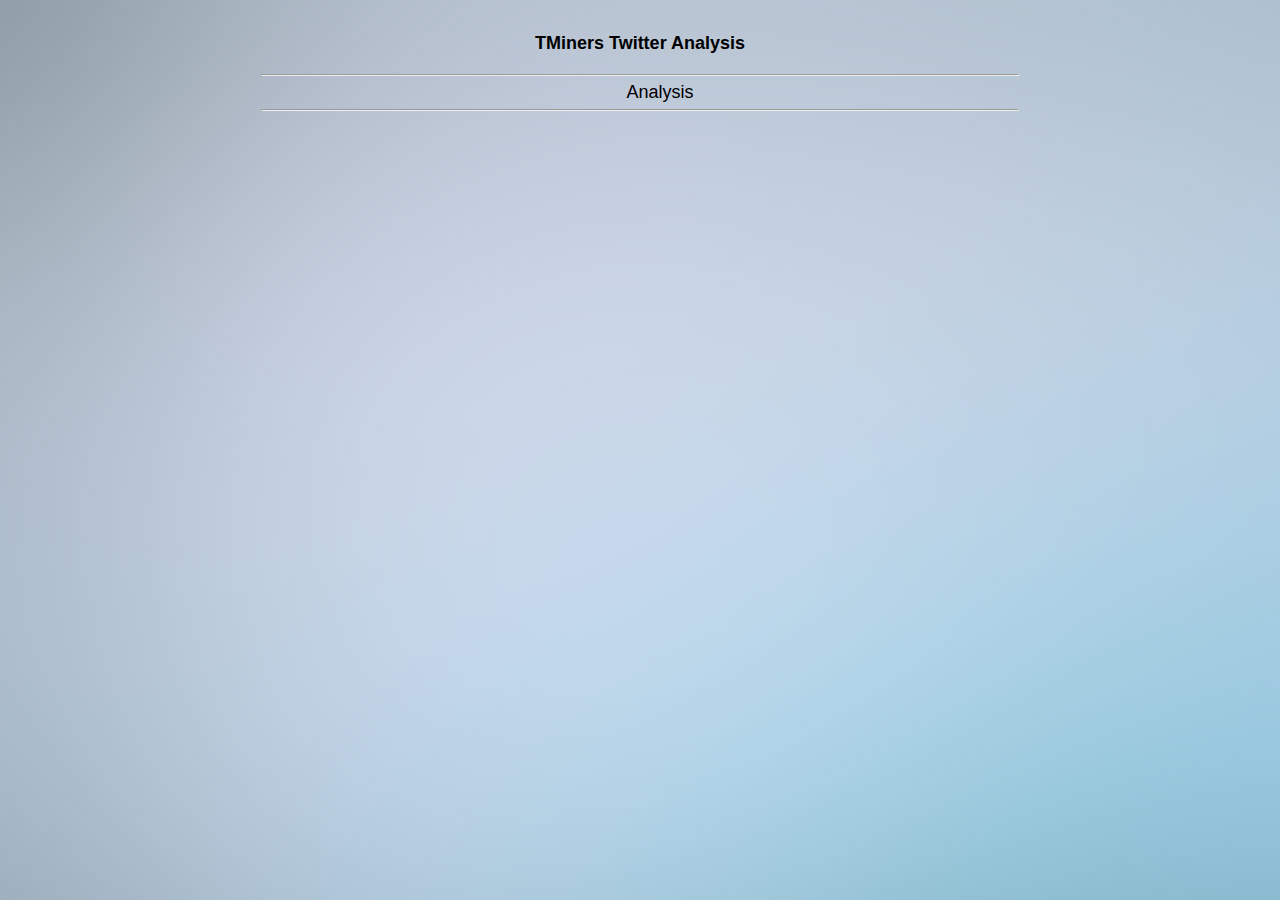
<file: Code/src/main/webapp/map_json.html>
<!DOCTYPE HTML PUBLIC "-//W3C//DTD HTML 4.01//EN" "http://www.w3.org/TR/html4/strict.dtd">
<html>

<head>
<meta http-equiv="Content-Type" content="text/html; charset=ISO-8859-1">
<META HTTP-EQUIV="CACHE-CONTROL" CONTENT="NO-CACHE">
<meta name="viewport"
	content="width=device-width, initial-scale=1, maximum-scale=1">
<title>TMiner Twitter Analysis</title>
<link rel="stylesheet" type="text/css" href="main.css">
<script src="http://www.amcharts.com/lib/3/ammap.js"></script>
<script src="http://www.amcharts.com/lib/3/maps/js/usaLow.js"></script>
<script src="dataloader.min.js" type="text/javascript"></script>
<style>
body, html {
	font-family: Verdana;
	font-size: 12px;
}

#chartdiv {
	width: 100%;
	height: 500px;
}
</style>
<script>
	var map = AmCharts.makeChart("chartdiv", {
		type : "map",
		"dataLoader" : {
			"url" : "map.json",
			"showErrors" : false,
			"timestamp" : true
		},
		"colorSteps" : 10,
		"areasSettings" : {
			"autoZoom" : true
		},
		"smallMap" : {},
		"valueLegend" : {
			"right" : 10,
			"minValue" : "little",
			"maxValue" : "a lot!"
		},
		"responsive" : {
			"enabled" : true
		}
	});
</script>
</head>

<body background="background1.jpg">
	<center>
		<div class="form">
			<h2>TMiners Twitter Analysis</h2>
			<hr>
			<ul>
				<li><a href="tminers.jsp">Analysis</a></li>
			</ul>
			<hr>
		</div>
	</center>
	<div id="chartdiv"></div>
</body>

</html>
</file>
<file: Code/src/main/webapp/main.css>
@CHARSET "UTF-8";

.form {
	font-family: 'Helvetica Neue', Helvetica, sans-serif;
	text-decoration: none;
	vertical-align: middle;
	margin: auto;
	width: 60%;
	padding: 10px;
}

.form h2 {
	margin-bottom: 20px;
	color: 000033;
	font-size: 1.5em;
	text-align: center;
}

ul {
	display: inline;
}

li {
	list-style-type: none;
	text-align: center;
	padding: 13px 10px;
	display: inline;
}

a {
	text-decoration: none;
	font-size: 1.5em;
	display: inline;
	color: #000000;
	line-height: inherit;
	text-decoration: none;
	margin: 0px auto;
	padding: 10px;
}

a:hover, a:focus {
	color: #E56717;
	text-decoration: underline;
}

a:visited {
	font-weight: bold;
	text-decoration: none;
	color: 000066;
}

.submit-button:hover {
	border: 1px solid #447314;
	text-shadow: #31540c 0 1px 0;
	background: #6aa436;
	background: -webkit-gradient(linear, left top, left bottom, from(#8dc059),
		to(#6aa436));
	background: -webkit-linear-gradient(top, #8dc059, #6aa436);
	background: -moz-linear-gradient(top, #8dc059, #6aa436);
	background: -ms-linear-gradient(top, #8dc059, #6aa436);
	background: -o-linear-gradient(top, #8dc059, #6aa436);
	background-image: -ms-linear-gradient(top, #8dc059 0%, #6aa436 100%);
	color: #fff;
}

.form form-container {
	font-weight: bold;
	width: 240px;
	height: 25px;
	
}
}
</file>
